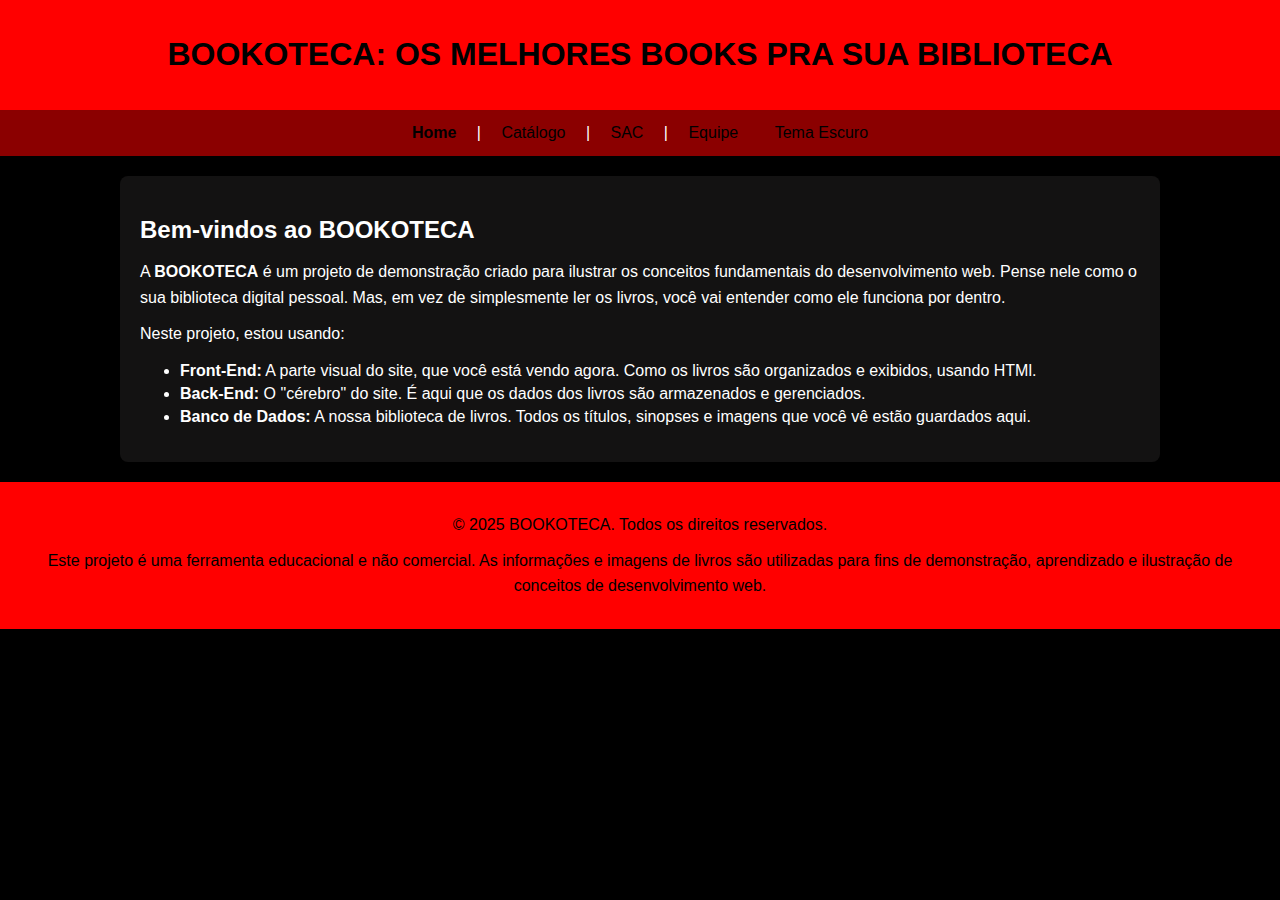
<file: index.html>
<!DOCTYPE html>
<html lang="pt-BR">
<head>
    <meta charset="UTF-8">
    <meta name="viewport" content="width=device-width, initial-scale=1.0">
    <title>BOOKOTECA</title>
    <link id="link-tema" rel="stylesheet" href="css/tema-principal.css">
</head>
<body>
    <header>
        <h1>BOOKOTECA: OS MELHORES BOOKS PRA SUA BIBLIOTECA</h1>
    </header>
    <nav>
        <b>Home</b> |
        <a href="catalogo.html">Catálogo</a> |
        <a href="SAC.html">SAC</a> |
        <a id="nav-equipe" href="Equipe.html">Equipe</a>
        <a id="btn-tema">Tema Escuro</a>
    </nav>
    <main>
        <h2>Bem-vindos ao BOOKOTECA</h2>
        <p id="p-index">A <strong>BOOKOTECA</strong> é um projeto de demonstração criado para ilustrar os conceitos fundamentais do desenvolvimento web. Pense nele como o sua biblioteca digital pessoal. Mas, em vez de simplesmente ler os livros, você vai entender como ele funciona por dentro.</p>
        <p id="p-index">Neste projeto, estou usando:</p>
        <ul>
            <li>
                <strong>Front-End:</strong> A parte visual do site, que você está vendo agora. Como os livros são organizados e exibidos, usando HTMl.
            </li>
            <li>
                <strong>Back-End:</strong> O "cérebro" do site. É aqui que os dados dos livros são armazenados e gerenciados.
            </li>
            <li>
                <strong>Banco de Dados:</strong> A nossa biblioteca de livros. Todos os títulos, sinopses e imagens que você vê estão guardados aqui.
            </li>
        </ul>
    </main>
    <footer>
        <p>
            © 2025 BOOKOTECA. Todos os direitos reservados.
        </p>
        <p>
            Este projeto é uma ferramenta educacional e não comercial. As informações e imagens de livros são utilizadas para fins de demonstração, aprendizado e ilustração de conceitos de desenvolvimento web.
        </p>
    </footer>
    <script src="js/tema.js"></script>
</body>
</html>
</file>
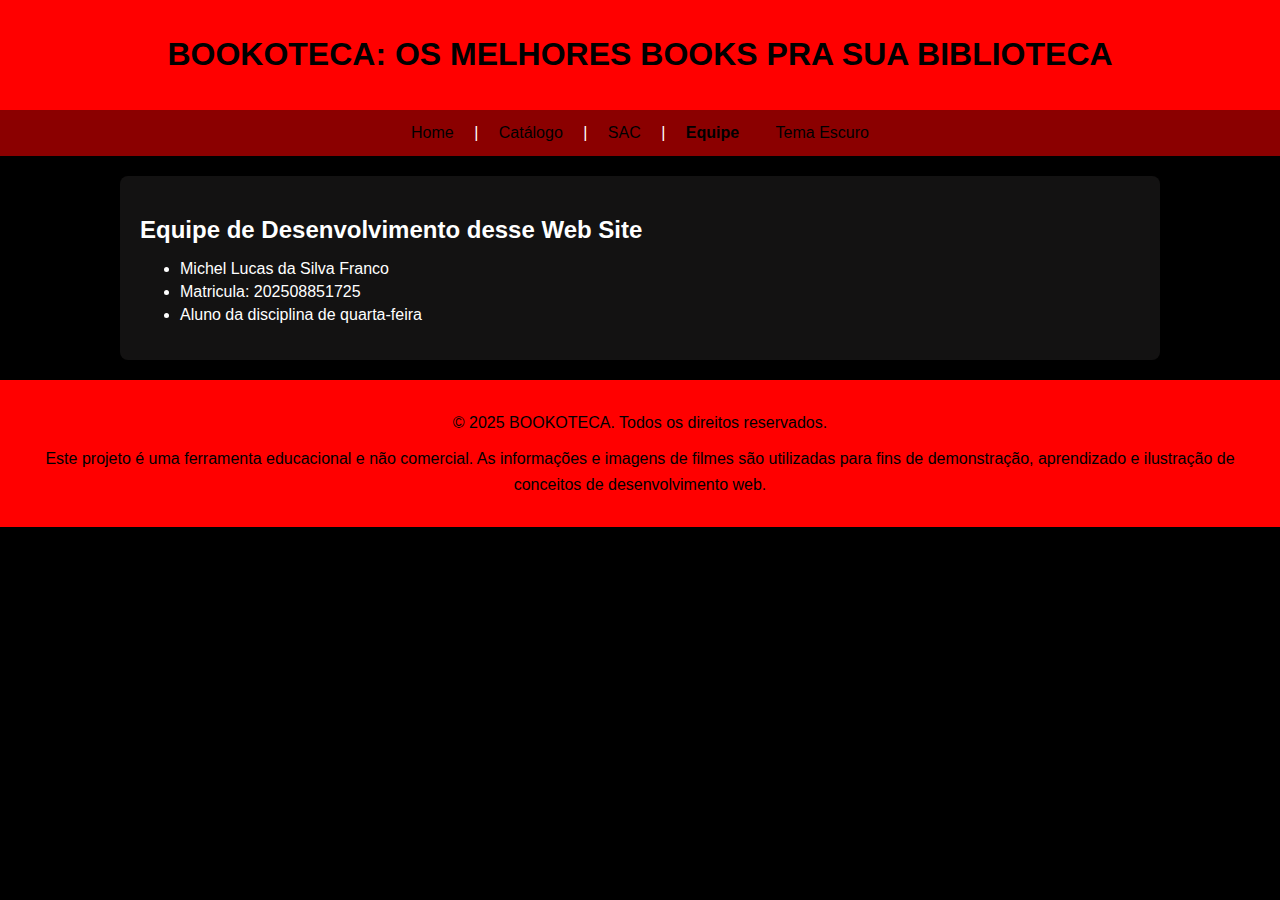
<file: Equipe.html>
<!DOCTYPE html>
<html lang="pt-BR">
<head>
    <meta charset="UTF-8">
    <meta name="viewport" content="width=device-width, initial-scale=1.0">
    <title>BOOKOTECA</title>
    <link id="link-tema" rel="stylesheet" href="css/tema-principal.css">
</head>
<body>
    <header>
        <h1>BOOKOTECA: OS MELHORES BOOKS PRA SUA BIBLIOTECA</h1>
    </header>
    <nav>
        <a href="index.html">Home</a> |
        <a href="catalogo.html">Catálogo</a> |
        <a href="SAC.html">SAC</a> |
        <b id="nav-equipe"> Equipe</b>
        <a id="btn-tema">Tema Escuro</a>
    </nav>
    <main>
        <h2>Equipe de Desenvolvimento desse Web Site</h2>
        <ul>
            <li>Michel Lucas da Silva Franco</li>
            <li>Matricula: 202508851725</li>
            <li>Aluno da disciplina de quarta-feira</li>
        </ul>
    </main>
    <footer>
        <p>
            © 2025 BOOKOTECA. Todos os direitos reservados.
        </p>
        <p>
            Este projeto é uma ferramenta educacional e não comercial. As informações e imagens de filmes são utilizadas para fins de demonstração, aprendizado e ilustração de conceitos de desenvolvimento web.
        </p>
    </footer>
    <script src="js/tema.js"></script>
</body>
</html>
</file>
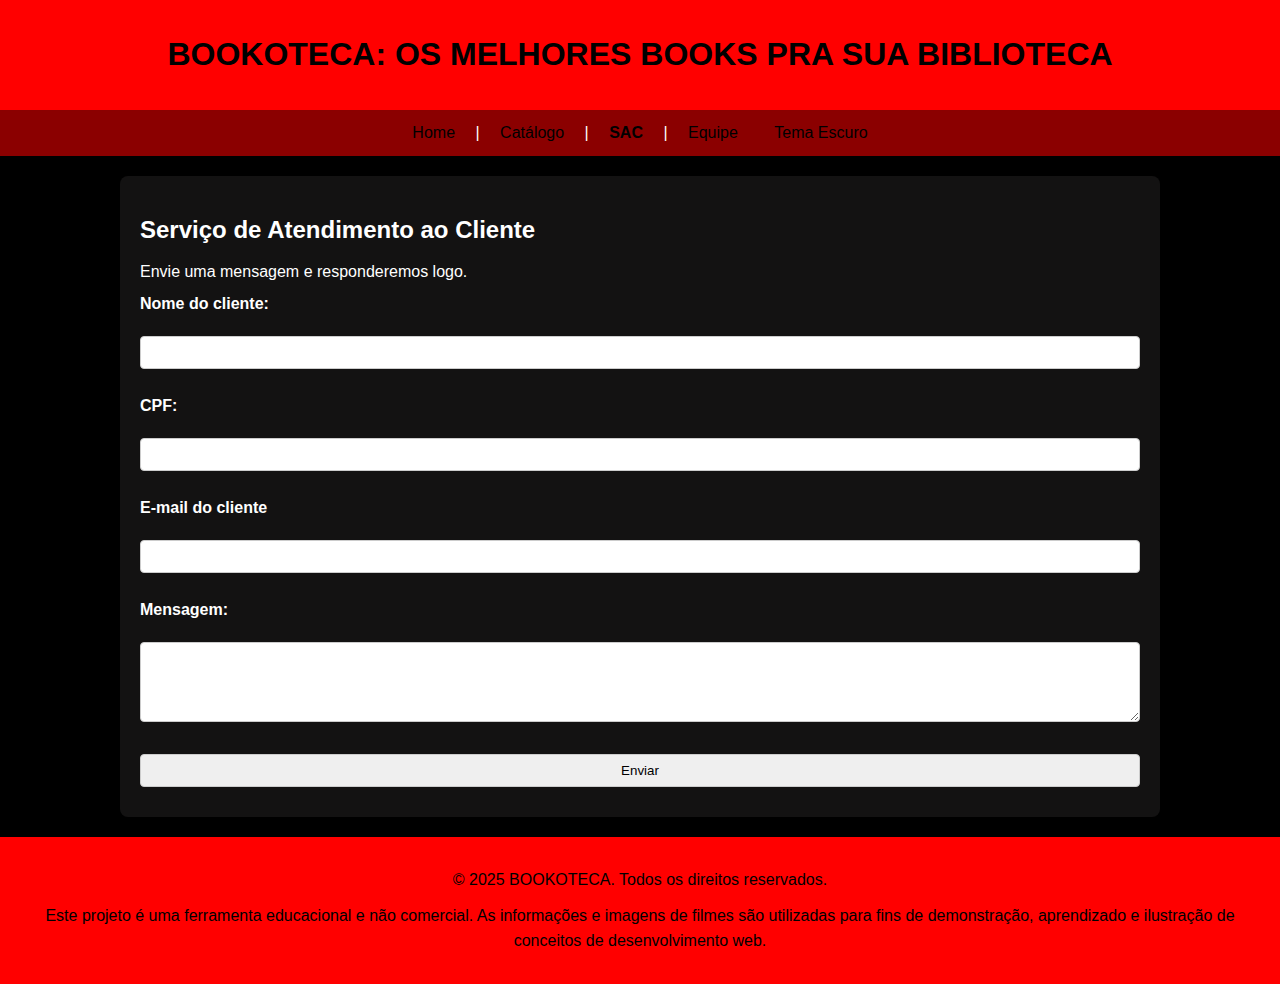
<file: SAC.html>
<!DOCTYPE html>
<html lang="pt-BR">
<head>
    <meta charset="UTF-8">
    <meta name="viewport" content="width=device-width, initial-scale=1.0">
    <title>BOOKOTECA</title>
    <link id="link-tema" rel="stylesheet" href="css/tema-principal.css">
</head>
<body>
    <header>
        <h1>BOOKOTECA: OS MELHORES BOOKS PRA SUA BIBLIOTECA</h1>
    </header>
    <nav>
        <a href="index.html">Home</a> |
        <a href="catalogo.html">Catálogo</a> |
        <b>SAC</b> |
        <a id="nav-equipe" href="Equipe.html">Equipe</a>
        <a id="btn-tema">Tema Escuro</a>
    </nav>
    <main>
        <h2>Serviço de Atendimento ao Cliente</h2>
        <p id="p-index">Envie uma mensagem e responderemos logo.</p>

        <form action="#" method="post">

            <label for="id_nome">Nome do cliente:</label><br>
            <input type="text" id="id_nome" name="nome"><br><br>
            <label for="id_cpf">CPF:</label><br>
            <input type="text" id="id_cpf" name="cpf"><br><br>
            <label for="id_email">E-mail do cliente</label><br>
            <input type="text" id="id_email" name="E-mail"><br><br>
            <label for="id_mensagem">Mensagem:</label><br>
            <textarea name="mensagem" id="id_mensagem"></textarea><br><br>
            <input type="submit" value="Enviar">

        </form>

    </main>
    <footer>
        <p>
            © 2025 BOOKOTECA. Todos os direitos reservados.
        </p>
        <p>
            Este projeto é uma ferramenta educacional e não comercial. As informações e imagens de filmes são utilizadas para fins de demonstração, aprendizado e ilustração de conceitos de desenvolvimento web.
        </p>
    </footer>
    <script src="js/validacao.js"></script>
    <script src="js/tema.js"></script>
</body>
</html>
</file>
<file: css/tema-principal.css>
body {
    font-family: 'Franklin Gothic Medium', 'Arial Narrow', Arial, sans-serif;
    background-color: black;
    margin: 0;
    padding: 0;
    color: white
}

header {
    background-color: red;
    color: white;
    padding: 1rem;
    text-align: center;
}

h1 {
    font-size: 32px;
    color: black;
    text-align: center;
    margin-top: 20px;
}

nav {
    background-color: darkred;
    overflow: hidden;
    text-align: center;
}

nav a {
    display: inline-block;
    color: black;
    text-align: center;
    padding: 14px 16px;
    text-decoration: none;
}

nav a:hover {
    background-color: red;
}

nav b {
    color: black;
    padding: 0 1rem;
    text-decoration: none;
}

main {
    padding: 20px;
    max-width: 1000px;
    margin: 20px auto;
    background-color: rgb(19, 18, 18);
    border-radius: 8px;
    box-shadow: 0 0 10px rgba(0, 0, 0, 0.1);
}

table {
    width: 100%;
    border-collapse: collapse;
    margin: 20px 0;
}

h2 {
    font-size: 24px;
    color: white;
    margin-bottom: 15px;
}

a {
    color: white;
    text-decoration: none;
}

a:hover {
    text-decoration: underline;
    color: white;
}

th {
    background-color: red;
    color: white;
    padding: 10px;
    text-align: left;
}

td {
    padding: 10px;
    border: 1px solid #ddd;
}

img {
    border-radius: 4px;
    box-shadow: 0 0 5px rgba(0, 0, 0, 0.1);
}

.titulo-secundario {
    color: white;
    text-align: center;
    font-size: 24px;
    margin-top: 20px;
}

.livro {
    border-radius: 5px;
    box-shadow: 0 0 5px rgba(0, 0, 0, 0.2);
}

footer {
    background-color: red;
    color: white;
    text-align: center;
    padding: 20px;
}

p {
    font-size: 16px;
    line-height: 1.6;
    color: black;
    margin: 10px 0;
}

#p-index{
    font-size: 16px;
    line-height: 1.6;
    color: white;
    margin: 10px 0;
}

label {
    font-weight: bold;
    display: block;
    margin-bottom: 5px;
}

li {
    margin: 5px 0;
    font-size: 16px;
}

input {
    padding: 8px;
    border: 1px solid #ccc;
    border-radius: 4px;
    width: 100%;
    box-sizing: border-box;
    margin-bottom: 10px;
}

textarea {
    width: 100%;
    padding: 8px;
    border: 1px solid #ccc;
    border-radius: 4px;
    resize: vertical;
    min-height: 80px;
    box-sizing: border-box;
    margin-bottom: 10px;
}

button {
    background-color: #27ae60;
    color: white;
    border: none;
    padding: 10px 15px;
    border-radius: 4px;
    cursor: pointer;
    transition: background-color 0.3s ease;
}

button:hover {
    background-color: #219150;
}
</file>
